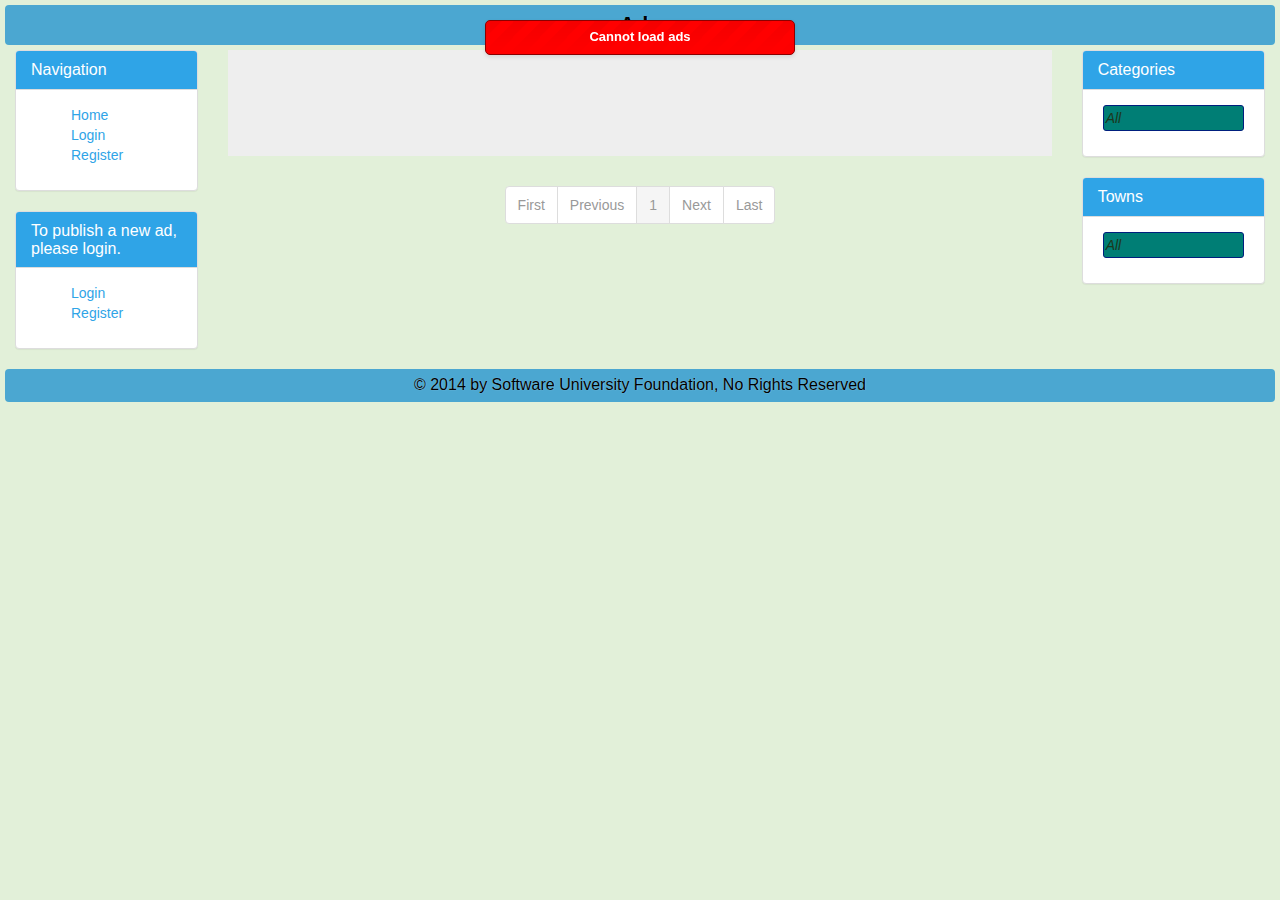
<file: app/index.html>
<!DOCTYPE html>
<html ng-app="app" ng-controller="AppController">
<head lang="en">
    <meta charset="UTF-8">
    <title>Lab - ads project</title>
    <link rel="stylesheet" href="css/bootstrap.css"/>
    <link rel="stylesheet" href="css/bootstrap.min.css"/>
    <link rel="stylesheet" href="css/app.css"/>
    <link rel="stylesheet" href="lib/angular/angular-loading-bar-master/src/loading-bar.css"/>
</head>
<body>
    <header id="app-header">
        <div ng-include="'templates/partial/header.html'"></div>
    </header>

    <div id="app-content">
        <div class="col-md-2 sidebar">
            <div ng-include="'templates/partial/left-sidebar.html'"></div>
        </div>

        <div class="col-md-8" ng-view></div>

        <div class="col-md-2 sidebar" ng-controller="RightSidebarController">
            <div ng-include="'templates/partial/right-sidebar.html'"></div>
        </div>
    </div>

    <footer id="app-footer">
        &copy; 2014 by Software University Foundation, No Rights Reserved
    </footer>

    <script src="lib/angular/angular.js"></script>
    <script src="lib/angular/angular-route.js"></script>
    <script src="lib/angular/angular-resource.js"></script>
    <script src="lib/jquery/jquery-2.1.3.js"></script>
    <script src="lib/jquery.noty/jquery.noty.js"></script>
    <script src="lib/bootstrap/bootstrap-3.1.1.js"></script>
    <script src="js/app.js"></script>
    <script src="js/services/adsServices.js"></script>
    <script src="js/services/authService.js"></script>
    <script src="js/services/notifyService.js"></script>
    <script src="js/services/userService.js"></script>
    <script src="js/controllers/AppController.js"></script>
    <script src="js/controllers/HomeController.js"></script>
    <script src="js/controllers/RightSidebarController.js"></script>
    <script src="js/controllers/LoginController.js"></script>
    <script src="js/controllers/RegisterController.js"></script>
    <script src="js/controllers/UserPublishNewAdController.js"></script>
    <script src="js/controllers/MyAdsCtrl.js"></script>
    <script src="js/controllers/EditProfileCtrl.js"></script>
    <script src="lib/angular/angular-loading-bar-master/src/loading-bar.js"></script>
    <script src="lib/angular/ui-bootstrap-tpls-0.12.0.min.js"></script>
</body>
</html>
</file>
<file: app/css/app.css>
body {
    font-family: Calibri, Arial, serif;
    background-color: #E2F0D9;
}

ul li {
    list-style-type: none;
}

#app-header {
    background-color: #4ba7d1;
    text-align: center;
    padding: 5px;
    border-radius: 4px;
    font-size: 16pt;
    font-weight: bold;

    color: black;
    text-shadow: rgba(255, 255, 255, 0.5) 0.5px 0.5px 1px;
    margin: 5px;
}

#app-header .user-area {
    float: right;
    font-size: 11pt;
    font-weight: normal;
    margin: 5px 5px 0 0;
}

#app-header .user-area span {
    margin-right: 15px;
}

#app-footer {
    clear: both;
    background-color: #4ba7d1;
    border-radius: 4px;
    text-align: center;
    padding: 5px;
    font-size: 12pt;
    font-weight: normal;
    color: black;
    text-shadow: rgba(255, 255, 255, 0.5) 0.3px 0.3px 1px;
    margin: 5px;
}

._NotfullHD {
    width: 100%;
    height: 100%;
    border-radius: 5px;
}

.panel-body {
    word-wrap: break-word;
}

ul.pagination {
    display: table;
    margin: 15px auto;
}

ul.ads {
    padding: 0;
}

ul.ads li {
    list-style-type: none;
}

.box {
    width: 100%;
    display: block;
    background: #A9D18E;
    border: #507E32 1px solid;
    margin: 15px 0;
    padding: 10px;
    box-shadow: rgba(80, 126, 50, 0.5) 0.5px 0.5px 3px;
}

.box h1 {
    margin: 0 0 10px 0;
    font-size: 18pt;
    font-weight: bold;
    color: black;
    text-shadow: rgba(255, 255, 255, 0.5) 0.3px 0.3px 1px;
}

.box h2 {
    margin: 0 0 10px 0;
    font-size: 16pt;
    font-weight: bold;
    color: black;
    text-shadow: rgba(255, 255, 255, 0.5) 0.3px 0.3px 1px;
}

ul.sidebar-menu {
    padding: 0px 5px;
}

ul.sidebar-menu li {
    list-style-type: none;
    cursor: pointer;
    border: 1px solid rgba(0,0,0,0);
    padding: 2px;
    color: #1c381c;
    border-radius: 3px;
}

ul.sidebar-menu li:hover {
    background: #4ba7d1; ;
}

ul.sidebar-menu li.special {
    font-style: italic;
}

ul.sidebar-menu li.selected {
    background: #007e75;
    border: 1px solid #001f7e;
}

ul.sidebar-menu li a, ul.sidebar-menu li a:focus {
    outline: none;
    display: block;
    text-decoration: none;
    color: #4ba7d1;
}

.button, .button:focus {
    color: white;
    font-size: 14px;
    font-weight: bold;
    text-shadow: rgba(0, 0, 0, 0.5) 1px 1px 1px;
    background: #70AD47;
    border: 2px solid #507E32;
    border-radius: 5px;
    text-decoration: none;
    padding: 5px 20px;
    display: inline-block;
    margin: 5px 10px 0px 10px;
    outline: none;
}

.button:hover {
    background: #87c649;
    border: 2px solid #649636;
    text-decoration: none;
    color: white;
    text-shadow: rgba(0, 0, 0, 0.5) 1px 1px 1px;
    cursor: pointer;
}

.link {
    color: #09007e;
    text-decoration: none;
    padding: 0;
    border-bottom: 1px dotted #2E75B6;
    cursor: pointer;
}

.link:hover {
    color: #29619d;
    text-decoration: none;
}

.no-data {
    font-size: 18px;
}

.image-box {
    width: 150px;
    height: 150px;
    display: inline-block;
    border: 1px solid rgba(100, 155, 63, 0.51);
    text-align: center;
}

.image-box:before
{
    content: '';
    height: 100%;
    display: inline-block;
    vertical-align: middle;
}

.image-box img, .image-box p {
    max-width: 100%;
    max-height: 100%;
    display: inline-block;
    vertical-align: middle;
}

.ad-image {
    max-width: 150px;
    max-height: 150px;
}
</file>
<file: app/lib/angular/angular-loading-bar-master/src/loading-bar.css>
/* Make clicks pass-through */
#loading-bar,
#loading-bar-spinner {
  pointer-events: none;
  -webkit-pointer-events: none;
  -webkit-transition: 350ms linear all;
  -moz-transition: 350ms linear all;
  -o-transition: 350ms linear all;
  transition: 350ms linear all;
}

#loading-bar.ng-enter,
#loading-bar.ng-leave.ng-leave-active,
#loading-bar-spinner.ng-enter,
#loading-bar-spinner.ng-leave.ng-leave-active {
  opacity: 0;
}

#loading-bar.ng-enter.ng-enter-active,
#loading-bar.ng-leave,
#loading-bar-spinner.ng-enter.ng-enter-active,
#loading-bar-spinner.ng-leave {
  opacity: 1;
}

#loading-bar .bar {
  -webkit-transition: width 350ms;
  -moz-transition: width 350ms;
  -o-transition: width 350ms;
  transition: width 350ms;

  background: #29d;
  position: fixed;
  z-index: 10002;
  top: 0;
  left: 0;
  width: 100%;
  height: 2px;
  border-bottom-right-radius: 1px;
  border-top-right-radius: 1px;
}

/* Fancy blur effect */
#loading-bar .peg {
  position: absolute;
  width: 70px;
  right: 0;
  top: 0;
  height: 2px;
  opacity: .45;
  -moz-box-shadow: #29d 1px 0 6px 1px;
  -ms-box-shadow: #29d 1px 0 6px 1px;
  -webkit-box-shadow: #29d 1px 0 6px 1px;
  box-shadow: #29d 1px 0 6px 1px;
  -moz-border-radius: 100%;
  -webkit-border-radius: 100%;
  border-radius: 100%;
}

#loading-bar-spinner {
  display: block;
  position: fixed;
  z-index: 10002;
  top: 10px;
  left: 10px;
}

#loading-bar-spinner .spinner-icon {
  width: 14px;
  height: 14px;

  border:  solid 2px transparent;
  border-top-color:  #29d;
  border-left-color: #29d;
  border-radius: 10px;

  -webkit-animation: loading-bar-spinner 400ms linear infinite;
  -moz-animation:    loading-bar-spinner 400ms linear infinite;
  -ms-animation:     loading-bar-spinner 400ms linear infinite;
  -o-animation:      loading-bar-spinner 400ms linear infinite;
  animation:         loading-bar-spinner 400ms linear infinite;
}

@-webkit-keyframes loading-bar-spinner {
  0%   { -webkit-transform: rotate(0deg);   transform: rotate(0deg); }
  100% { -webkit-transform: rotate(360deg); transform: rotate(360deg); }
}
@-moz-keyframes loading-bar-spinner {
  0%   { -moz-transform: rotate(0deg);   transform: rotate(0deg); }
  100% { -moz-transform: rotate(360deg); transform: rotate(360deg); }
}
@-o-keyframes loading-bar-spinner {
  0%   { -o-transform: rotate(0deg);   transform: rotate(0deg); }
  100% { -o-transform: rotate(360deg); transform: rotate(360deg); }
}
@-ms-keyframes loading-bar-spinner {
  0%   { -ms-transform: rotate(0deg);   transform: rotate(0deg); }
  100% { -ms-transform: rotate(360deg); transform: rotate(360deg); }
}
@keyframes loading-bar-spinner {
  0%   { transform: rotate(0deg);   transform: rotate(0deg); }
  100% { transform: rotate(360deg); transform: rotate(360deg); }
}
</file>
